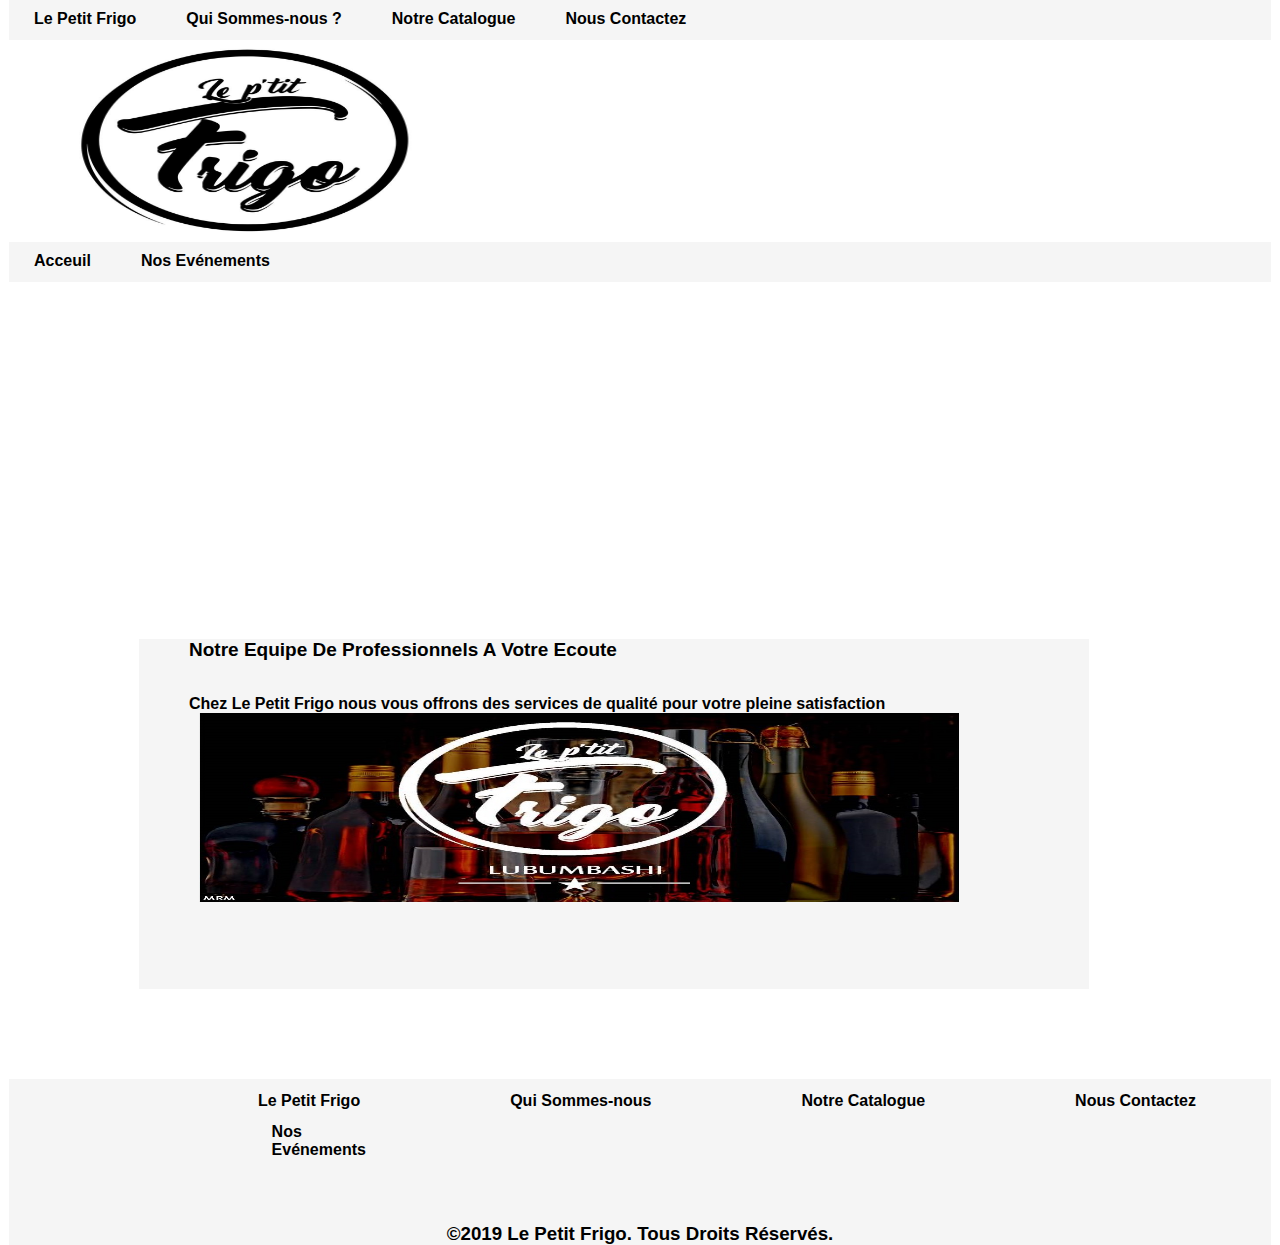
<file: index.html>
<!DOCTYPE html>
<html lang="en">
<head>
    <meta charset="UTF-8">
    <title>sphinx index</title>
    <link rel="stylesheet" href="main.css" type="text/css">
    <script src="jquery.min.js"></script>
    <meta name="viewport" content="width=device-width, initial-scale=1.0">
</head>
<body>


<div class="container">

    <header>
        <div id="top_nav">
            <ul class="showing">
                <li><a href="index.html">Le Petit Frigo</a></li>
                <li><a href="qui.html">Qui Sommes-nous ?</a></li>
                <li><a href="Partenaires.html">Notre Catalogue</a></li>
                <li><a href="nous contactez.html">Nous Contactez</a></li>
            </ul>
            <div class="handle">Menu<button>&#9776;</button></div>
        </div>

        <img src="indeximg/logo.jpg" alt="logo area" class="logo">

        <div id="top_nav2">
            <ul class="showing2">
                <li><a href="index.html">Acceuil</a></li>
                <li><a href="nosshows.html">Nos Evénements</a></li>
            </ul>
            <div class="handle2">Menu<button>&#9776;</button></div>
        </div>

        <div class="css-carousel">
            <img src="indeximg/carousel/img01.jpg" class="css-img"/>
            <img src="indeximg/carousel/img02.jpg" class="css-img"/>
            <img src="indeximg/carousel/img03.jpg" class="css-img"/>
            <img src="indeximg/carousel/img04.jpg" class="css-img"/>
        </div>
    </header>
    <section class="main_side">
        <article>
            <header>
                <h1> Notre Equipe De Professionnels A Votre Ecoute</h1>
                <h2> Chez Le Petit Frigo nous vous offrons des services de qualité pour votre pleine satisfaction</h2>
            </header>
            <img src="indeximg/img01.JPG">
        </article>



    </section>


    <footer class="page_footer">

        <ul>
            <li><a href="nous contactez.html">Nous Contactez </a></li>
            <li><a href="Partenaires.html">Notre Catalogue</a></li>
            <li><a href="qui.html">Qui Sommes-nous</a></li>
            <li><a href="index.html">Le Petit Frigo</a>
                <ul>
                    <li><a href="nosshows.html">Nos Evénements</a></li>

                </ul>
            </li>
        </ul>

        <div class="clear"></div>

        <h3>&copy;2019 Le Petit Frigo. Tous Droits Réservés.</h3>

    </footer>
</div>
<script>
    $(".handle").on("click", function(){
        $("#top_nav").find("ul").toggleClass("showing");
    });
</script>
<script>
    $(".handle2").on("click", function(){
        $("#top_nav2").find("ul").toggleClass("showing2");

        $





























    });
</script>
</body>
</html>
</file>
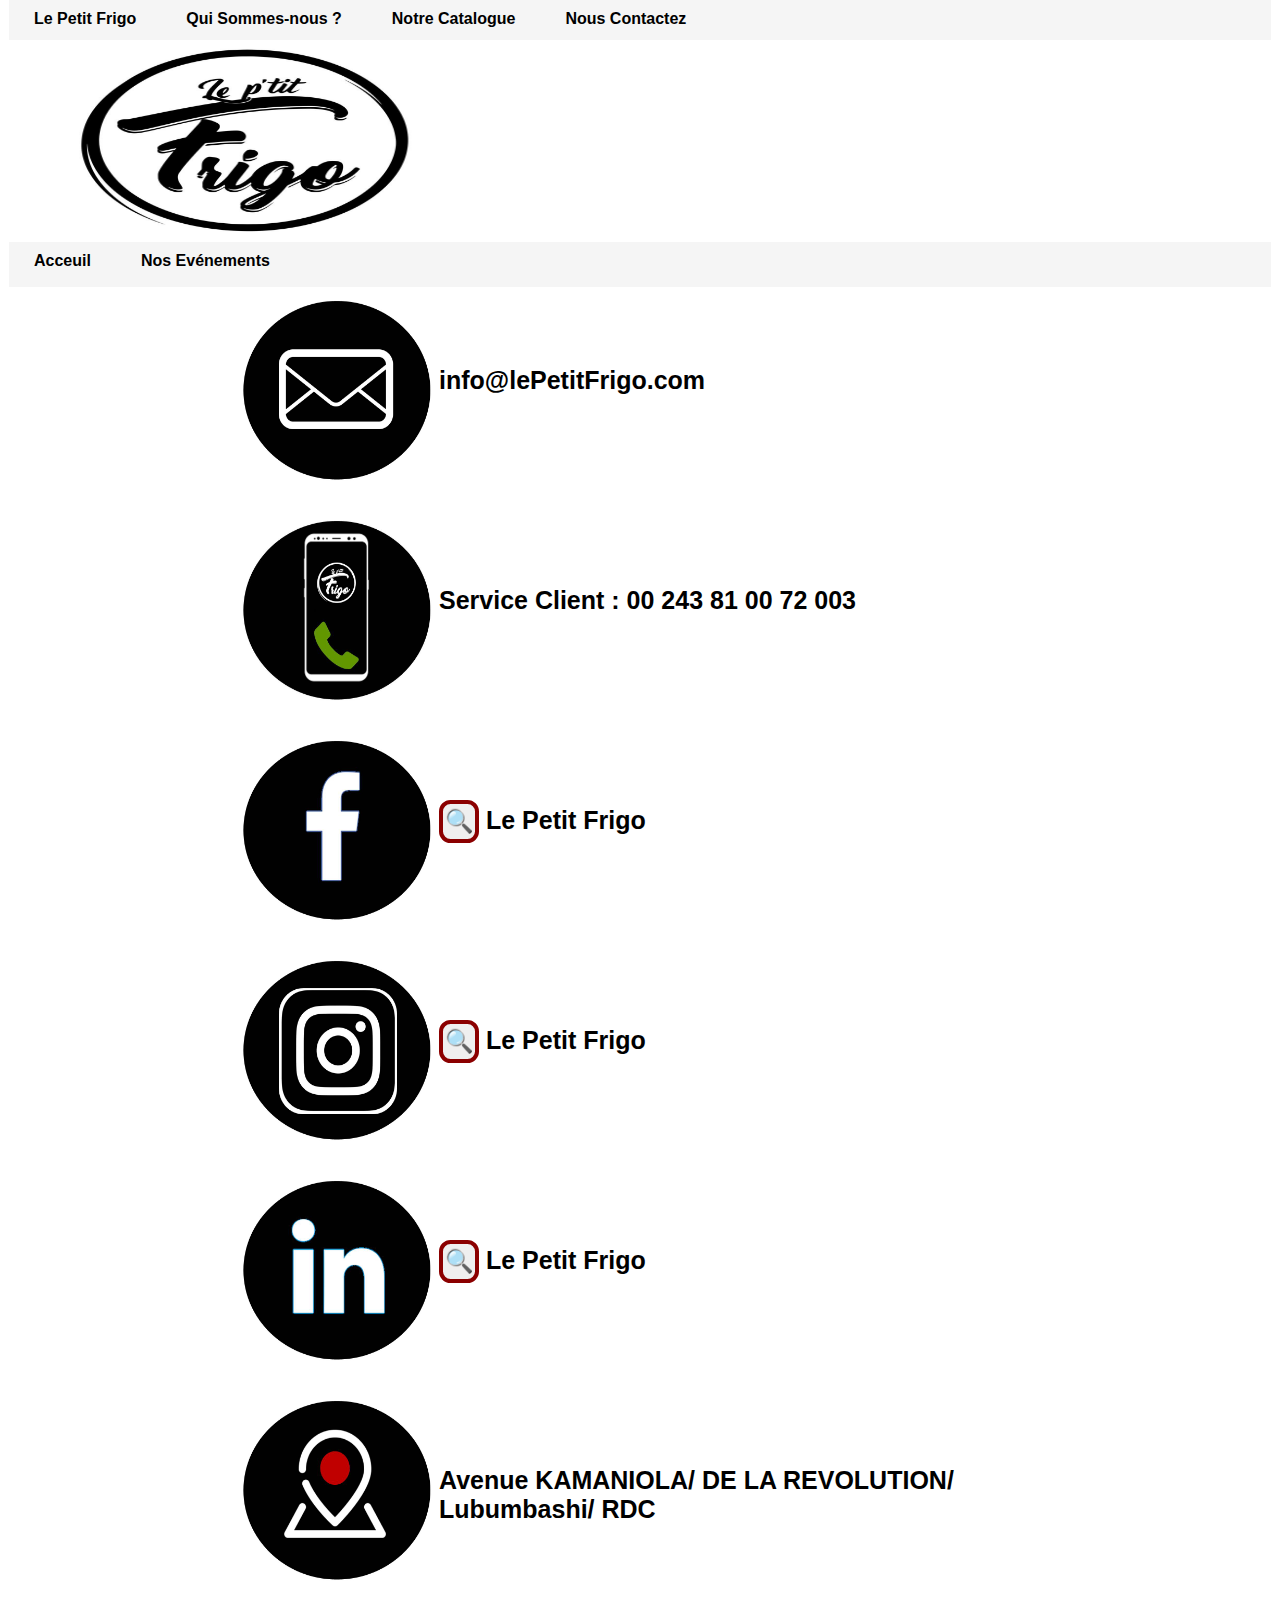
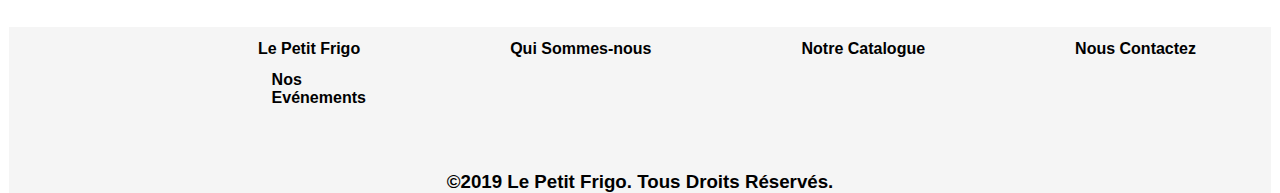
<file: nous contactez.html>
<!DOCTYPE html>
<html lang="en">
<head>
    <meta charset="UTF-8">
    <title>contact</title>
    <link rel="stylesheet" href="contact.css" type="text/css">
    <script src="jquery.min.js"></script>
    <meta name="viewport" content="width=device-width, initial-scale=1.0">
</head>
<body>
<div class="container">
    <header>
        <div id="top_nav">
            <ul class="showing">
                <li><a href="index.html">Le Petit Frigo</a></li>
                <li><a href="qui.html">Qui Sommes-nous ?</a></li>
                <li><a href="Partenaires.html">Notre Catalogue</a></li>
                <li><a href="nous contactez.html">Nous Contactez</a></li>
            </ul>
            <div class="handle">Menu<button>&#9776;</button></div>
        </div>

        <img src="indeximg/logo.jpg" alt="logo area" class="logo">

        <div id="top_nav2">
            <ul class="showing2">
                <li><a href="index.html">Acceuil</a></li>
                <li><a href="nosshows.html">Nos Evénements</a></li>
            </ul>
            <div class="handle2">Menu<button>&#9776;</button></div>
        </div>
    </header>
    <section class="main_side">
        <article>
            <header>
                <img src="contactimg/mail.JPG">
            </header>
            <h1>  info@lePetitFrigo.com </h1>
        </article>
        <article>
            <header>
                <img src="contactimg/cell.JPG">
            </header>
            <h1> Service Client : 00 243 81 00 72 003  </h1>
        </article>
        <article>
            <header>
                <img src="contactimg/fb.JPG">
            </header>
            <h1> <button> &#128269</button> Le Petit Frigo </h1>
        </article>
            <article>
                <header>
                    <img src="contactimg/insta.JPG">
                </header>
                <h1> <button> &#128269</button> Le Petit Frigo </h1>
            </article>
        <article>
            <header>
                <img src="contactimg/in.JPG">
            </header>
            <h1> <button> &#128269</button> Le Petit Frigo </h1>
        </article>
         <article>
             <header>
                <img src="contactimg/location.JPG">
            </header>
            <h1> Avenue KAMANIOLA/ DE LA REVOLUTION/ Lubumbashi/ RDC </h1>
        </article>

    </section>


    <footer class="page_footer">

        <ul>
            <li><a href="nous%20contactez.html">Nous Contactez </a></li>
            <li><a href="Partenaires.html">Notre Catalogue</a></li>
            <li><a href="qui.html">Qui Sommes-nous</a></li>
            <li><a href="index.html">Le Petit Frigo</a>
                <ul>
                    <li><a href="nosshows.html">Nos Evénements</a></li>
                </ul>
            </li>
            <li><a href="index.html"></a></li>
        </ul>

        <div class="clear"></div>

        <h3>&copy;2019 Le Petit Frigo. Tous Droits Réservés.</h3>

    </footer>
</div>
<script>
    $(".handle").on("click", function(){
        $("#top_nav").find("ul").toggleClass("showing");
    });
</script>
<script>
    $(".handle2").on("click", function(){
        $("#top_nav2").find("ul").toggleClass("showing2");
    });
</script>
</body>
</html>
</file>
<file: main.css>
*{
    margin: 0px;
    padding: 0px;
    list-style-type: none;
}

header,nav,article,section,aside,footer{
    display: block;
}

body{
    background-color: white;
}
header {
    background-color: white;
}

/*centering website*/
.container {
    width: 100%;
    max-width: 1262px;
    margin: 0px auto;
}

.clear {
    clear: both;
}
/*responsivness*/
/*1000p*/
@media screen and (max-width: 1000px){
    .container {
        width: 100%;
    }
    #top_nav ul {
        max-height: 20em;
    }
    #top_nav .showing {
        max-height: 0;
    }
    #top_nav ul li {
        box-sizing: border-box;
        width: 100%;
        padding: 10px;
        text-align: left;
        background-color: white;
    }
    #top_nav .handle {
        display: block;
        color: black;
        background-color: whitesmoke;
        border: whitesmoke;
    }
    #top_nav .handle button {
        color: black;
        background-color: whitesmoke;
        border: whitesmoke;
        float: right;
        font-size: x-large;
        margin-top: -10px;
        cursor: pointer;
    }
    .logo {
        width: 100%;
    }

    #top_nav2 ul {
        max-height: 20em;
    }
    #top_nav2 .showing2 {
        max-height: 0;
        z-index: 9;
    }
    #top_nav2 ul li {
        box-sizing: border-box;
        width: 100%;
        padding: 10px;
        text-align: left;
        z-index: 9;
        background-color: white;
    }
    #top_nav2 ul li a{
        padding: 0px;
    }
    #top_nav2 .handle2 {
        display: block;
        color: black;
        background-color: whitesmoke;
        border: whitesmoke;
    }
    #top_nav2 .handle2 button {
        color: black;
        background-color: whitesmoke;
        border: whitesmoke;
        float: right;
        font-size: x-large;
        margin-top: -10px;
        cursor: pointer;
    }
    .css-carousel {
        width: 100%;
    }
    .main_side article{
        width: 100%;
        margin-left: -10%;
    }
}

/*800p*/
@media screen and (max-width: 800px) {
    .container {
        width: 100%;
    }
    #top_nav ul {
        max-height: 20em;
    }
    #top_nav .showing {
        max-height: 0;
    }
    #top_nav ul li {
        box-sizing: border-box;
        width: 100%;
        padding: 10px;
        text-align: left;
        background-color: white;
    }
    #top_nav .handle {
        display: block;
        color: black;
        background-color: whitesmoke;
        border: whitesmoke;
    }
    #top_nav .handle button {
        color: black;
        background-color: whitesmoke;
        border: whitesmoke;
        float: right;
        font-size: x-large;
        margin-top: -10px;
        cursor: pointer;
    }
    .logo {
        width: 100%;
    }

    #top_nav2 ul {
        max-height: 20em;
    }
    #top_nav2 .showing2 {
        max-height: 0;
        z-index: 9;
    }
    #top_nav2 ul li {
        box-sizing: border-box;
        width: 100%;
        padding: 10px;
        text-align: left;
        z-index: 9;
        background-color: white;
    }
    #top_nav2 ul li a{
        padding: 0px;
    }
    #top_nav2 .handle2 {
        display: block;
        color: black;
        background-color: whitesmoke;
        border: whitesmoke;
    }
    #top_nav2 .handle2 button {
        color: black;
        background-color: whitesmoke;
        border: whitesmoke;
        float: right;
        font-size: x-large;
        margin-top: -10px;
        cursor: pointer;
    }
    .css-carousel {
        width: 100%;
    }
    .main_side article {
        width: 100%;
        margin-left: -20%;
    }
    .main_side article h1 {
        font-size: 22px;
    }

    .main_side article h2 {
        margin-top: 25px;
        font-size: 16px;
    }
}

/*640p*/
@media screen and (max-width: 640px) {
    .container {
        width: 100%;
    }
    #top_nav ul {
        max-height: 20em;
    }
    #top_nav .showing {
        max-height: 0;
    }
    #top_nav ul li {
        box-sizing: border-box;
        width: 100%;
        padding: 10px;
        text-align: left;
        background-color: white;
    }
    #top_nav .handle {
        display: block;
        color: black;
        background-color: whitesmoke;
        border: whitesmoke;
    }
    #top_nav .handle button {
        color: black;
        background-color: whitesmoke;
        border: whitesmoke;
        float: right;
        font-size: x-large;
        margin-top: -10px;
        cursor: pointer;
    }
    .logo {
        width: 100%;
    }

    #top_nav2 ul {
        max-height: 20em;
    }
    #top_nav2 .showing2 {
        max-height: 0;
        z-index: 9;
    }
    #top_nav2 ul li {
        box-sizing: border-box;
        width: 100%;
        padding: 10px;
        text-align: left;
        z-index: 9;
        background-color: white;
    }
    #top_nav2 ul li a{
        padding: 0px;
    }
    #top_nav2 .handle2 {
        display: block;
        color: black;
        background-color: whitesmoke;
        border: whitesmoke;
    }

    }
    #top_nav2 .handle2 button {
        color: black;
        background-color: whitesmoke;
        border: whitesmoke;
        float: right;
        font-size: x-large;
        margin-top: -10px;
        cursor: pointer;
    }
    .css-carousel {
        width: 100%;
    }
    .main_side article {
        width: 100%;

    }
    .main_side article h1 {
        font-size: 19px;
    }

    .main_side article h2 {
        margin-top: 25px;
        font-size: 16px;
    }


/*480*/
@media screen and (max-width: 480px) {
    .container {
        width: 100%;
    }
    #top_nav ul {
        max-height: 20em;
    }
    #top_nav .showing {
        max-height: 0;
    }
    #top_nav ul li {
        box-sizing: border-box;
        width: 100%;
        padding: 10px;
        text-align: left;
        background-color: white;
    }
    #top_nav .handle {
        display: block;
        color: black;
        background-color: whitesmoke;
        border: whitesmoke;
    }
    #top_nav .handle button {
        color: black;
        background-color: whitesmoke;
        border: whitesmoke;
        float: right;
        font-size: x-large;
        margin-top: -10px;
        cursor: pointer;
    }
    .logo {
        width: 100%;
    }

    #top_nav2 ul {
        max-height: 20em;
    }
    #top_nav2 .showing2 {
        max-height: 0;
        z-index: 9;
    }
    #top_nav2 ul li {
        box-sizing: border-box;
        width: 100%;
        padding: 10px;
        text-align: left;
        z-index: 9;
        background-color: white;
    }
    #top_nav2 ul li a{
        padding: 0px;
    }
    #top_nav2 .handle2 {
        display: block;
        color: black;
        background-color: whitesmoke;
        border: whitesmoke;
    }

    #top_nav2 .handle2 button {
        color: black;
        background-color: whitesmoke;
        border: whitesmoke;
        float: right;
        font-size: x-large;
        margin-top: -10px;
        cursor: pointer;
    }
    .css-carousel {
        width: 100%;
    }
    .main_side article {
        width: 100%;
        margin-left: -55%;
    }
    .main_side article h1 {
        font-size: 17px;
    }

    .main_side article h2 {
        margin-top: 23px;
        font-size: 14px;
    }
}
/*240P*/
@media screen and (max-width: 300px) {
    .container {
        width: 100%;
        height: 100%;
    }

    #top_nav ul {
        max-height: 20em;
    }

    #top_nav .showing {
        max-height: 0;
    }

    #top_nav ul li {
        box-sizing: border-box;
        width: 100%;
        padding: 10px;
        text-align: left;
        background-color: white;
    }

    #top_nav .handle {
        display: block;
        color: black;
        background-color: whitesmoke;
        border: whitesmoke;
    }

    #top_nav .handle button {
        color: black;
        background-color: whitesmoke;
        border: whitesmoke;
        float: right;
        font-size: x-large;
        margin-top: -10px;
        cursor: pointer;
    }

    .logo {
        width: 100%;
    }

    #top_nav2 ul {
        max-height: 20em;
    }

    #top_nav2 .showing2 {
        max-height: 0;
        z-index: 9;
    }

    #top_nav2 ul li {
        box-sizing: border-box;
        width: 100%;
        padding: 10px;
        text-align: left;
        z-index: 9;
        color: white;
    }

    #top_nav2 ul li a {
        padding: 0px;
    }

    #top_nav2 .handle2 {
        display: block;
        color: black;
        background-color: whitesmoke;
        border: whitesmoke;
    }

    #top_nav2 .handle2 button {
        color: black;
        background-color: whitesmoke;
        border: whitesmoke;
        float: right;
        font-size: x-large;
        margin-top: -10px;
        cursor: pointer;
    }

    .css-carousel {
        width: 100%;
    }

    .main_side article {
        width: 100%;
        margin-left: -85%;
        margin-right: -50%;
    }

    .main_side article h1 {
        font-size: 14px;
    }

    .main_side article h2 {
        margin-top: 20px;
        font-size: 12px;
    }
}
/*first top nav*/
#top_nav{
    display: inline-block;
    position: relative;
    background-color: whitesmoke;
    font: bold 16px sans-serif;
    height: 40px;
    width: 1262px;
    max-width: 100%;
    margin: 0;
    padding: 0;
}

#top_nav ul{
    margin: 0px;
    padding: 0px;
    overflow: hidden;
    background-color: inherit;
    -webkit-transition: max-height 0.4s;
    -ms-transition: max-height 0.4s;
    -moz-transition: max-height 0.4s;
    -o-transition: max-height 0.4s;
    transition: max-height 0.4s;
}

#top_nav li{
    position: relative;
    float: left;
    list-style-type: none;
}

#top_nav li a{
    text-decoration: none;
    display: inline-block;
    color: black;
    padding: 10px 25px;
    text-align: right;
}

#top_nav li a:hover{
    color: red;
}

.handle {
    width: 100%;
    background: rgb(35,35,35);
    text-align: left;
    box-sizing: border-box;
    padding: 15px 10px;
    cursor: pointer;
    color: white;
    display: none;
    overflow: hidden;
    height: 48px;
}

/*LOGO*/
.logo {
    display: block;
    background-color: white;
    background-size: 1000%;
    height: 200px;
    width: 500px;
    max-width: 100%;
    float: left;
}

/*second top nav*/
#top_nav2{
    display: inline-block;
    position: relative;
    background-color: whitesmoke;
    font: bold 16px sans-serif;
    height: 40px;
    width: 1262px;
    max-width: 100%;
    padding: 0;
    margin-top: 0;
    margin-bottom: 0;
}

#top_nav2 ul{
    margin: 0px;
    padding: 0px;
    overflow: hidden;
    background-color: inherit;
    -webkit-transition: max-height 0.4s;
    -ms-transition: max-height 0.4s;
    -moz-transition: max-height 0.4s;
    -o-transition: max-height 0.4s;
    transition: max-height 0.4s;
}

#top_nav2 li{
    position: relative;
    float: left;
    list-style-type: none;
}

#top_nav2 li a{
    text-decoration: none;
    display: inline-block;
    color: black;
    padding: 10px 25px;
    text-align: right;
}

#top_nav2 li a:hover{
    color: red;
}
.handle2 {
    width: 100%;
    background: whitesmoke;
    text-align: left;
    box-sizing: border-box;
    padding: 15px 10px;
    cursor: pointer;
    color: rgb(0, 0, 0);
    display: none;
    overflow: hidden;
    z-index: 9;
    height: 48px;
}


/*carousel*/
.css-carousel {
    overflow: hidden;
    margin-left: 0px;
    margin-top: -5px;
    margin-bottom: 0px;
}

.css-carousel .css-img {
    width: 1262px;
    height: 340px;
    max-width: 100%;
    max-height: 100%;
    position: absolute;
    opacity: 0;
    -webkit-animation-name: css-animation-fade;
    -webkit-animation-duration: 8s;
    -webkit-animation-iteration-count: infinite;
    -moz-animation-name: css-animation-fade;
    -moz-animation-duration: 8s;
    -moz-animation-iteration-count: infinite;
    -o-animation-name: css-animation-fade;
    -o-animation-duration: 8s;
    -o-animation-iteration-count: infinite;

}

.css-carousel .css-img:nth-child(2) {
    -webkit-animation-delay: 2s;
    -moz-animation-delay: 2s;
    -o-animation-delay: 2s;
    animation-delay: 2s;
}

.css-carousel .css-img:nth-child(3) {
    -webkit-animation-delay: 4s;
    -moz-animation-delay: 4s;
    -o-animation-delay: 4s;
    animation-delay: 4s;
}

.css-carousel .css-img:nth-child(4) {
    -webkit-animation-delay: 6s;
    -moz-animation-delay: 6s;
    -o-animation-delay: 6s;
    animation-delay: 6s;
}

@-webkit-keyframes css-animation-fade {
    from {opacity: 0;}
    5% {opacity: 1;}
    15% {opacity: 1;}
    20% {opacity: 0;}
    to {opacity: 0;}
}

@-moz-keyframes css-animation-fade {
    from {opacity: 0;}
    5% {opacity: 1;}
    15% {opacity: 1;}
    20% {opacity: 0;}
    to {opacity: 0;}
}

@-ms-keyframes css-animation-fade {
    from {opacity: 0;}
    5% {opacity: 1;}
    15% {opacity: 1;}
    20% {opacity: 0;}
    to {opacity: 0;}
}

@-o-keyframes css-animation-fade {
    from {opacity: 0;}
    5% {opacity: 1;}
    15% {opacity: 1;}
    20% {opacity: 0;}
    to {opacity: 0;}
}

/*float aside, main section*/
.main_side{
    display: block;
    position: relative;
    max-width: 70%;
    width: 1200px;
    margin-top: -40px;
    margin-left: 130px;
}

.main_side article{
    border: 2px;
    margin-top: 400px;
    margin-bottom: -380px;
    padding: 0px 50px;
    background-color: whitesmoke;
    width: 850px;
    max-width: 100%;
    min-width: 10%;
    height: 350px;
    
}
.main_side header {
    background-color: whitesmoke;
}
.main_side h1{
    font-family: sans-serif;
    font-size: 25px;
    color: rgb(0, 0, 0);
    background-color: whitesmoke;
    height: 30px;
    width: 900px;
    max-width: 100%;
}
.main_side h2{
    font-family: sans-serif;
    font-size: 17px;
    color: black;
    margin-top: 10px;
    line-height: 1.2em;
    max-width: 100%;
}
.main_side article img {
    width: 760px;
    height: 300px;
    margin-left: 10px;
    max-height: 54%;
    max-width: 100%;
}


/*make footer float elements*/
.page_footer{
    clear:both;
    text-align: center;
    background-color: inherit;
}

/*styling the footer*/
.page_footer{
    display: block;
    position: relative;
    background-color: whitesmoke;
    border: 1px;
    font: bold 16px sans-serif;
    width: 100%;
    max-width: 100%;
    margin-top: 470px;
}


/*footer links on the same line*/
.page_footer li{
    position: relative;
    list-style-type: none;
    background-color: inherit;
}


.page_footer ul li{
    float: right;
    padding: 3px 15px;
    background-color: inherit;
}

/*page_footer links text*/
.page_footer li a{
    display: block;
    text-decoration: none;
    color: black;
    padding: 10px 60px;
    font-family: sans-serif;
    background-color: whitesmoke;
    margin-top: -0.2px;
}


/*hovering specs*/
.page_footer li a:hover{
    color: red;
}


.page_footer li:hover ul{
    display: block;
}


.page_footer ul:after{
    content:".";
    display: block;
    height: 0px;
    clear: both;
    visibility: hidden;
}


.page_footer ul ul{
    position: absolute;
    display: block;
    left: 0px;
    background-color: inherit;
}



/*drop-down style*/
.page_footer ul ul li{
    border: 1px;
    height: 30px;
    width: 70%;
    max-width: 70%;
    background-color: whitesmoke;
}


/*drop-down menu text specs*/
.page_footer ul ul li a{
    color: black;
    text-align: left;
    padding: 10px 35px;
    margin-top: -10px;
    background-color: inherit;
}

.page_footer h3{
    color: black;
    margin-top: 100px;
    text-align: center;
    background-color: inherit;

}
</file>
<file: contact.css>
*{
    margin: 0px;
    padding: 0px;
    list-style-type: none;
}

header,nav,article,section,aside,footer{
    display: block;
}

body{
    background-color: white;
}
header {
    background-color: white;
}

/*centering website*/
.container {
    width: 100%;
    max-width: 1262px;
    margin: 0px auto;
}

.clear {
    clear: both;
}
/*responsivness*/
/*1000p*/
@media screen and (max-width: 1000px){
    .container {
        width: 100%;
    }
    #top_nav ul {
        max-height: 20em;
    }
    #top_nav .showing {
        max-height: 0;
    }
    #top_nav ul li {
        box-sizing: border-box;
        width: 100%;
        padding: 10px;
        text-align: left;
        background-color: white;
        color: black;
    }
    #top_nav .handle {
        display: block;
        color: black;
        background-color: whitesmoke;
        border: whitesmoke;
    }
    #top_nav .handle button {
        color: black;
        background-color: whitesmoke;
        border: whitesmoke;
        float: right;
        font-size: x-large;
        margin-top: -10px;
        cursor: pointer;
    }
    .logo {
        width: 100%;
    }
    #top_nav2 ul {
        max-height: 20em;
    }
    #top_nav2 .showing2 {
        max-height: 0;
        z-index: 9;
    }
    #top_nav2 ul li {
        box-sizing: border-box;
        width: 100%;
        padding: 10px;
        text-align: left;
        z-index: 9;
        background-color: white;
        color: black;
    }
    #top_nav2 ul li a{
        padding: 0px;
    }
    #top_nav2 .handle2 {
        display: block;
        color: black;
        background-color: whitesmoke;
        border: whitesmoke;
    }
    #top_nav2 .handle2 button {
        color: black;
        background-color: whitesmoke;
        border: whitesmoke;
        float: right;
        font-size: x-large;
        margin-top: -10px;
        cursor: pointer;
    }
    .css-carousel {
        width: 100%;
    }
    .main_side article{
        width: 100%;
        margin-left: -10%;
    }
}

/*800p*/
@media screen and (max-width: 800px) {
    .container {
        width: 100%;
    }
    #top_nav ul {
        max-height: 20em;
    }
    #top_nav .showing {
        max-height: 0;
    }
    #top_nav ul li {
        box-sizing: border-box;
        width: 100%;
        padding: 10px;
        text-align: left;
        background-color: white;
        color: black;
    }
    #top_nav .handle {
        display: block;
        color: black;
        background-color: whitesmoke;
        border: whitesmoke;
    }
    #top_nav .handle button {
        color: black;
        background-color: whitesmoke;
        border: whitesmoke;
        float: right;
        font-size: x-large;
        margin-top: -10px;
        cursor: pointer;
    }
    .logo {
        width: 100%;
    }
    #top_nav2 ul {
        max-height: 20em;
    }
    #top_nav2 .showing2 {
        max-height: 0;
        z-index: 9;
    }
    #top_nav2 ul li {
        box-sizing: border-box;
        width: 100%;
        padding: 10px;
        text-align: left;
        z-index: 9;
        background-color: white;
        color: black;
    }
    #top_nav2 ul li a{
        padding: 0px;
    }
    #top_nav2 .handle2 {
        color: black;
        background-color: whitesmoke;
        border: whitesmoke;
    }
    #top_nav2 .handle2 button {
        color: black;
        background-color: whitesmoke;
        border: whitesmoke;
        float: right;
        font-size: x-large;
        margin-top: -10px;
        cursor: pointer;
    }
    .css-carousel {
        width: 100%;
    }
    .main_side article {
        width: 100%;
        margin-left: -20%;
    }
    .main_side article h1 {
        font-size: 22px;
    }

}

/*640p*/
@media screen and (max-width: 640px) {
    .container {
        width: 100%;
    }
    #top_nav ul {
        max-height: 20em;
    }
    #top_nav .showing {
        max-height: 0;
    }
    #top_nav ul li {
        box-sizing: border-box;
        width: 100%;
        padding: 10px;
        text-align: left;
        background-color: white;
        color: black;
    }
    #top_nav .handle {
        display: block;
        color: black;
        background-color: whitesmoke;
        border: whitesmoke;
    }
    #top_nav .handle button {
        color: black;
        background-color: whitesmoke;
        border: whitesmoke;
        float: right;
        font-size: x-large;
        margin-top: -10px;
        cursor: pointer;
    }
    .logo {
        width: 100%;
    }
    #top_nav2 ul {
        max-height: 20em;
    }
    #top_nav2 .showing2 {
        max-height: 0;
        z-index: 9;
    }
    #top_nav2 ul li {
        box-sizing: border-box;
        width: 100%;
        padding: 10px;
        text-align: left;
        z-index: 9;
        background-color: white;
        color: black;
    }
    #top_nav2 ul li a{
        padding: 0px;
    }
    #top_nav2 .handle2 {
        color: black;
        background-color: whitesmoke;
        border: whitesmoke;
    }
    #top_nav2 .handle2 button {
        color: black;
        background-color: whitesmoke;
        border: whitesmoke;
        float: right;
        font-size: x-large;
        margin-top: -10px;
        cursor: pointer;
    }
    .main_side article {
        width: 100%;
        margin-left: -35%;
        margin-right: -50%;
    }

    .main_side article h1 {
        font-size: 15px;
    }
}

/*480*/
@media screen and (max-width: 480px) {
    .container {
        width: 100%;
    }
    #top_nav ul {
        max-height: 20em;
    }
    #top_nav .showing {
        max-height: 0;
    }
    #top_nav ul li {
        box-sizing: border-box;
        width: 100%;
        padding: 10px;
        text-align: left;
        background-color: white;
        color: black;
    }
    #top_nav .handle {
        display: block;
        color: black;
        background-color: whitesmoke;
        border: whitesmoke;
    }
    #top_nav .handle button {
        color: black;
        background-color: whitesmoke;
        border: whitesmoke;
        float: right;
        font-size: x-large;
        margin-top: -10px;
        cursor: pointer;
    }
    .logo {
        width: 100%;
    }
    #top_nav2 ul {
        max-height: 20em;
    }
    #top_nav2 .showing2 {
        max-height: 0;
        z-index: 9;
    }
    #top_nav2 ul li {
        box-sizing: border-box;
        width: 100%;
        padding: 10px;
        text-align: left;
        z-index: 9;
        background-color: white;
        color: black;
    }
    #top_nav2 ul li a{
        padding: 0px;
    }
    #top_nav2 .handle2 {
        display: block;
        color: black;
        background-color: whitesmoke;
        border: whitesmoke;
    }
    #top_nav2 .handle2 button {
        color: black;
        background-color: whitesmoke;
        border: whitesmoke;
        float: right;
        font-size: x-large;
        margin-top: -10px;
        cursor: pointer;
    }

    .main_side article {
        width: 100%;
        margin-left: -40%;
        margin-right: -50%;
    }

    .main_side article h1 {
        font-size: 12px;
        margin-top: -5px;
        margin-left: 2px;
    }
}
/*300P*/
@media screen and (max-width: 300px) {
    .container {
        width: 100%;
        height: 100%;
    }

    #top_nav ul {
        max-height: 20em;
    }

    #top_nav .showing {
        max-height: 0;
    }

    #top_nav ul li {
        box-sizing: border-box;
        width: 100%;
        padding: 10px;
        text-align: left;
        background-color: white;
        color: black;
    }

    #top_nav .handle {
        display: block;
        color: black;
        background-color: whitesmoke;
        border: whitesmoke;
    }

    #top_nav .handle button {
        color: black;
        background-color: whitesmoke;
        border: whitesmoke;
        float: right;
        font-size: x-large;
        margin-top: -10px;
        cursor: pointer;
    }

    .logo {
        width: 100%;
    }

    #top_nav2 ul {
        max-height: 20em;
    }

    #top_nav2 .showing2 {
        max-height: 0;
        z-index: 9;
    }

    #top_nav2 ul li {
        box-sizing: border-box;
        width: 100%;
        padding: 10px;
        text-align: left;
        z-index: 9;
        background-color: white;
        color: black;
    }

    #top_nav2 ul li a {
        padding: 0px;
    }

    #top_nav2 .handle2 {
        color: black;
        background-color: whitesmoke;
        border: whitesmoke;
    }

    #top_nav2 .handle2 button {
        color: black;
        background-color: whitesmoke;
        border: whitesmoke;
        float: right;
        font-size: x-large;
        margin-top: -10px;
        cursor: pointer;
    }
    .main_side article {
        width: 100%;
        margin-left: -65%;
        margin-right: -50%;
    }

    .main_side article h1 {
        font-size: 12px;
        margin-top: -5px;
        margin-left: 2px;
    }
}
/*240P*/
@media screen and (max-width: 240px) {
    .container {
        width: 100%;
        height: 100%;
    }

    #top_nav ul {
        max-height: 20em;
    }

    #top_nav .showing {
        max-height: 0;
    }

    #top_nav ul li {
        box-sizing: border-box;
        width: 100%;
        padding: 10px;
        text-align: left;
        background-color: white;
        color: black;
    }

    #top_nav .handle {
        display: block;
        color: black;
        background-color: whitesmoke;
        border: whitesmoke;
    }

    #top_nav .handle button {
        color: black;
        background-color: whitesmoke;
        border: whitesmoke;
        float: right;
        font-size: x-large;
        margin-top: -10px;
        cursor: pointer;
    }

    .logo {
        width: 100%;
    }

    #top_nav2 ul {
        max-height: 20em;
    }

    #top_nav2 .showing2 {
        max-height: 0;
        z-index: 9;
    }

    #top_nav2 ul li {
        box-sizing: border-box;
        width: 100%;
        padding: 10px;
        text-align: left;
        z-index: 9;
        background-color: white;
        color: black;
    }

    #top_nav2 ul li a {
        padding: 0px;
    }

    #top_nav2 .handle2 {
        display: block;
        color: black;
        background-color: whitesmoke;
        border: whitesmoke;
    }

    #top_nav2 .handle2 button {
        color: black;
        background-color: whitesmoke;
        border: whitesmoke;
        float: right;
        font-size: x-large;
        margin-top: -10px;
        cursor: pointer;
    }
    .main_side article {
        width: 100%;
        margin-left: -85%;
        margin-right: -50%;
    }

    .main_side article h1 {
        font-size: 12px;
        margin-top: -5px;
        margin-left: 2px;
    }

}
/*first top nav*/
#top_nav{
    display: inline-block;
    position: relative;
    background-color: whitesmoke;
    font: bold 16px sans-serif;
    height: 40px;
    width: 1262px;
    max-width: 100%;
    margin: 0;
    padding: 0;
}

#top_nav ul{
    margin: 0px;
    padding: 0px;
    overflow: hidden;
    background-color: inherit;
    -webkit-transition: max-height 0.4s;
    -ms-transition: max-height 0.4s;
    -moz-transition: max-height 0.4s;
    -o-transition: max-height 0.4s;
    transition: max-height 0.4s;
}

#top_nav li{
    position: relative;
    float: left;
    list-style-type: none;
}

#top_nav li a{
    text-decoration: none;
    display: inline-block;
    color: black;
    padding: 10px 25px;
    text-align: right;
}

#top_nav li a:hover{
    color: red;
}

.handle {
    width: 100%;
    background: whitesmoke;
    text-align: left;
    box-sizing: border-box;
    padding: 15px 10px;
    cursor: pointer;
    color: black;
    display: none;
    overflow: hidden;
    height: 48px;
}

/*LOGO*/
.logo {
    display: block;
    height: 200px;
    width: 500px;
    max-width: 100%;
    float: left;
    border: rgb(35,35,35);
}

/*second top nav*/
#top_nav2{
    display: inline-block;
    position: relative;
    background-color: whitesmoke;
    font: bold 16px sans-serif;
    height: 45px;
    width: 1262px;
    max-width: 100%;
    padding: 0;
    margin-top: 0;
    margin-bottom: 0;
}

#top_nav2 ul{
    margin: 0px;
    padding: 0px;
    overflow: hidden;
    background-color: inherit;
    -webkit-transition: max-height 0.4s;
    -ms-transition: max-height 0.4s;
    -moz-transition: max-height 0.4s;
    -o-transition: max-height 0.4s;
    transition: max-height 0.4s;
}

#top_nav2 li{
    position: relative;
    float: left;
    list-style-type: none;
}

#top_nav2 li a{
    text-decoration: none;
    display: inline-block;
    color: black;
    padding: 10px 25px;
    text-align: right;
}

#top_nav2 li a:hover{
    color: red;
}
.handle2 {
    width: 100%;
    background: whitesmoke;
    text-align: left;
    box-sizing: border-box;
    padding: 15px 10px;
    cursor: pointer;
    color: rgb(0, 0, 0);
    display: none;
    overflow: hidden;
    z-index: 9;
    height: 48px;
}

/*float aside, main section*/
.main_side{
    display: block;
    position: relative;
    width: 1260px;
    max-width: 100%;
    margin-left: 150px;
}


.main_side article{
    border: 2px;
    margin-right: 10px;
    margin-top: 0px;
    margin-bottom: 20px;
    padding: 0px 50px;
    background-color: white;
    width: 600px;
    height: 200px;
    max-width: 80%;
}
.main_side article header {
    background-color: white;
}
.main_side h1{
    font-family: sans-serif;
    font-size: 25px;
    color: rgb(0, 0, 0);
    height: 30px;
    width: 700px;
    max-width: 100%;
    margin-top: -125px;
    margin-left: 230px;
}


.main_side article img {
    width: 250px;
    max-width: 80%;
    height: 200px;
    border-radius: 50%;
}
.main_side button {
    height: 43.5px;
    width: 40px;
    margin-top: -125px;
    font-size: 23px;
    border: 0.2em solid darkred;
    border-radius: 0.5em 000.5em;
    margin-left: 0px;
}
/*make footer float elements*/
.page_footer{
    clear:both;
    text-align: center;
    background-color: inherit;
}

/*styling the footer*/
.page_footer{
    display: block;
    position: relative;
    background-color: whitesmoke;
    border: 1px;
    font: bold 16px sans-serif;
    width: 100%;
    max-width: 100%;
    margin-top: 40px;
}


/*footer links on the same line*/
.page_footer li{
    position: relative;
    list-style-type: none;
    background-color: inherit;
}


.page_footer ul li{
    float: right;
    padding: 3px 15px;
    background-color: inherit;
}

/*page_footer links text*/
.page_footer li a{
    display: block;
    text-decoration: none;
    color: black;
    padding: 10px 60px;
    font-family: sans-serif;
    background-color: whitesmoke;
    margin-top: -0.2px;
}


/*hovering specs*/
.page_footer li a:hover{
    color: red;
}


.page_footer li:hover ul{
    display: block;
}


.page_footer ul:after{
    content:".";
    display: block;
    height: 0px;
    clear: both;
    visibility: hidden;
}


.page_footer ul ul{
    position: absolute;
    display: block;
    left: 0px;
    background-color: inherit;
}



/*drop-down style*/
.page_footer ul ul li{
    border: 1px;
    height: 30px;
    width: 70%;
    max-width: 70%;
    background-color: whitesmoke;
}


/*drop-down menu text specs*/
.page_footer ul ul li a{
    color: black;
    text-align: left;
    padding: 10px 35px;
    margin-top: -10px;
    background-color: inherit;
}

.page_footer h3{
    color: black;
    margin-top: 100px;
    text-align: center;
    background-color: inherit;

}
</file>
